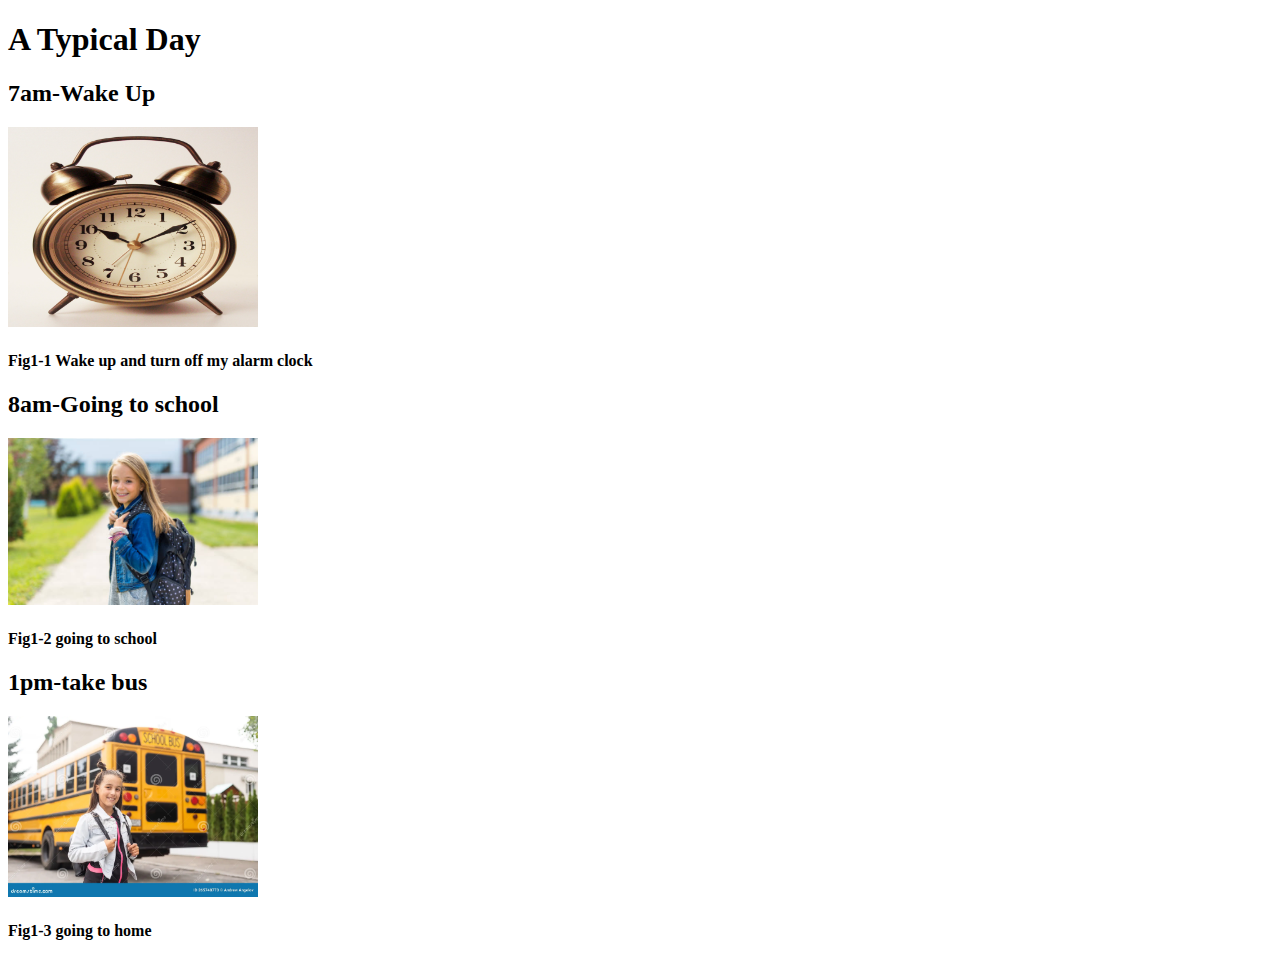
<file: Assignment L1/Assignment L1/index.html>
<!DOCTYPE html>
<html lang="en">
<head>
    <meta charset="UTF-8">
    <meta name="viewport" content="width=device-width, initial-scale=1.0">
    <title>My typical day</title>
</head>
<body>
    <h1>A Typical Day</h1>
    <h2>7am-Wake Up</h2>
    <img src="./images/Alarm_Clocks_20101107a.jpg" alt="clock" width="250px" height="200px">  
    <h4>Fig1-1 Wake up and turn off my alarm clock</h4>
    <h2>8am-Going to school</h2>
    <img src="./images/826dcdd00a623cd773eb862b1fa5e402.png" alt="girl going to school" width="250px">
    <h4>Fig1-2 going to school</h4>
    <h2>1pm-take bus</h2>
    <img src="./images/in the bus.webp" alt="girl in the bus" width="250px">
    <h4>Fig1-3 going to home</h4>

    
</body>
</html>
</file>
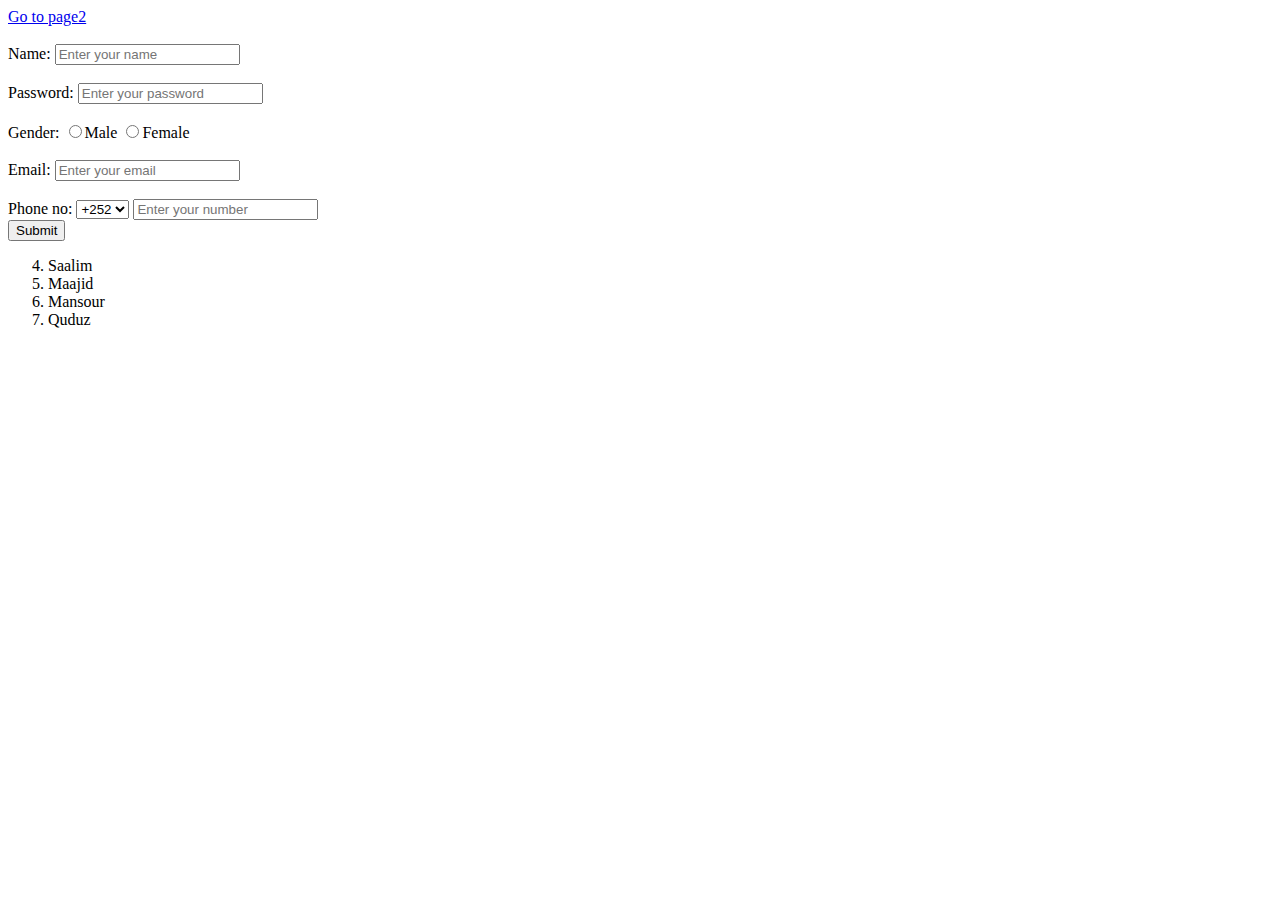
<file: Assignment L1/Assignment L2/index.html>
<!DOCTYPE html>
<html lang="en">
<head>
    <meta charset="UTF-8">
    <meta name="viewport" content="width=device-width, initial-scale=1.0">
    <title>Form|Travel</title>
</head>
<body>
    <a href="about.html" target="_blank">Go to page2</a>
    <br><br>
    <label>Name: </label>
    <input type="text" placeholder="Enter your name">
    <br><br>
    <label>Password: </label>
    <input type="password" placeholder="Enter your password">
    <br><br>
    <label>Gender: </label>
    <input type="radio" name="Gender">Male
    <input type="radio" name="Gender">Female
    <br><br>
    <label>Email: </label>
    <input type="email" placeholder="Enter your email">
    <br><br>
    <label>Phone no: </label>
    <select>
        <option>+252</option>
        <option>+940</option>
        <option>+911</option>
        <option>+254</option>
    </select>
    <input type="number" placeholder="Enter your number">
    <br>
    <input type="submit">
    <!--ordered list how to change the number-->
    <ol start="4">
        <li>Saalim</li>
        <li>Maajid</li>
        <li>Mansour</li>
        <li>Quduz</li>
    </ol>
</body>
</html>
</file>
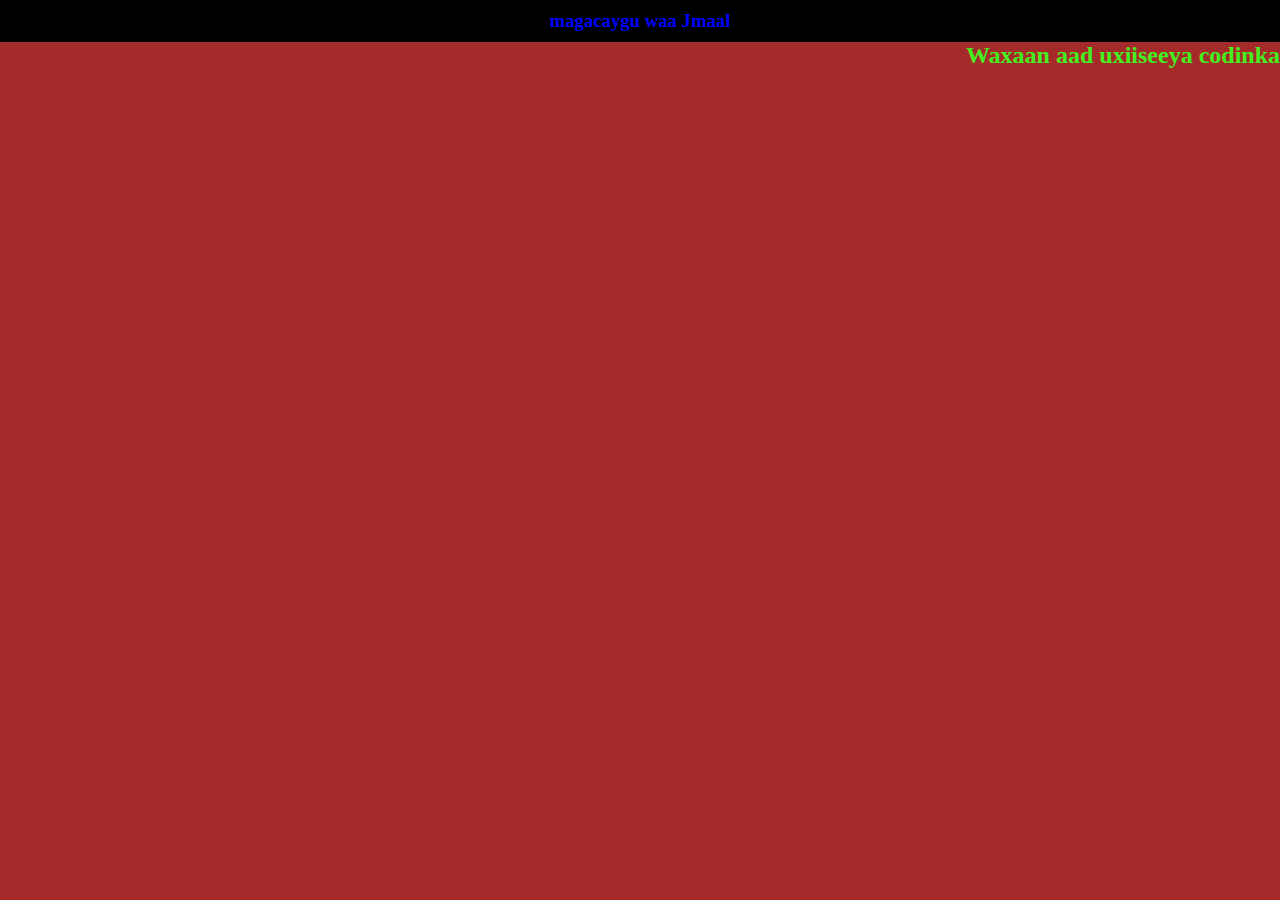
<file: Assignment L1/assignment L4/index.html>
<!DOCTYPE html>
<html lang="en">
  <head>
    <meta charset="UTF-8" />
    <meta name="viewport" content="width=device-width, initial-scale=1.0" />
    <link rel="stylesheet" href="style.css" />
    <title>Style</title>
    <!--qaabkani waa embedded css-->
    <style>
      h2 {
        color: rgb(67, 240, 32);

        text-align: right;
      }
    </style>
    <!--end embedded-->
  </head>
  <body>
    <!--noocan waa inline css-->
    <h3
      style="
        color: blue;
        text-align: center;
        background-color: black;
        padding: 10px 20px;
      "
    >
      magacaygu waa Jmaal
    </h3>
    <h2>Waxaan aad uxiiseeya codinka</h2>
    <!--end inline-->
  </body>
</html>
</file>
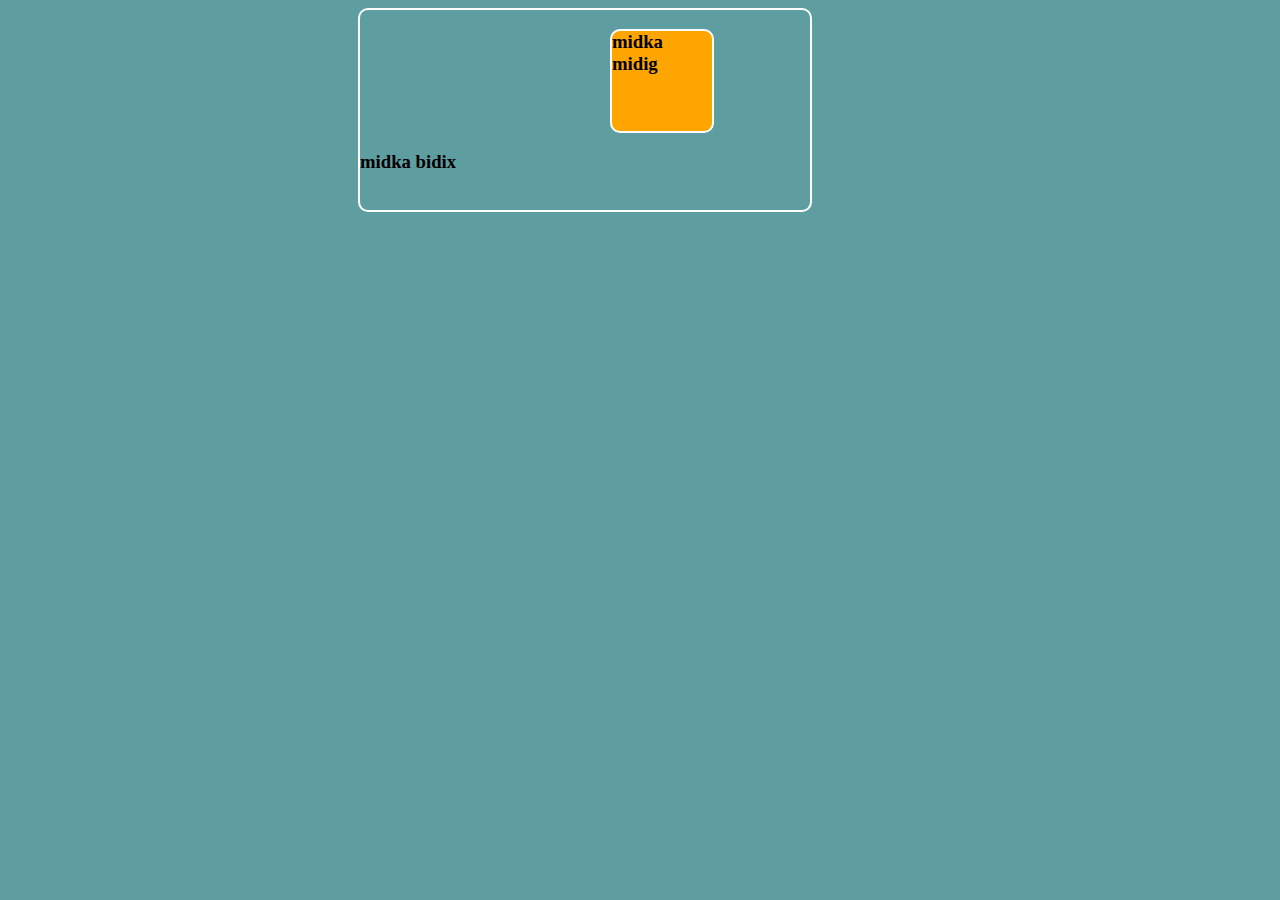
<file: Assignment L1/assignment L5/index.html>
<!DOCTYPE html>
<html lang="en">
<head>
    <meta charset="UTF-8">
    <meta name="viewport" content="width=device-width, initial-scale=1.0">
    <title>Learning div</title>
    <link rel="stylesheet" href="style.css">
    <link rel="icon" href="./images/icon.png">
</head>
<body>
</body>
    <div class="All">
        <div>
            <h3 class="right">midka midig</h3>
            <h3 class="left">midka bidix</h3>

        </div>
    </div>
</body>
</html>
</file>
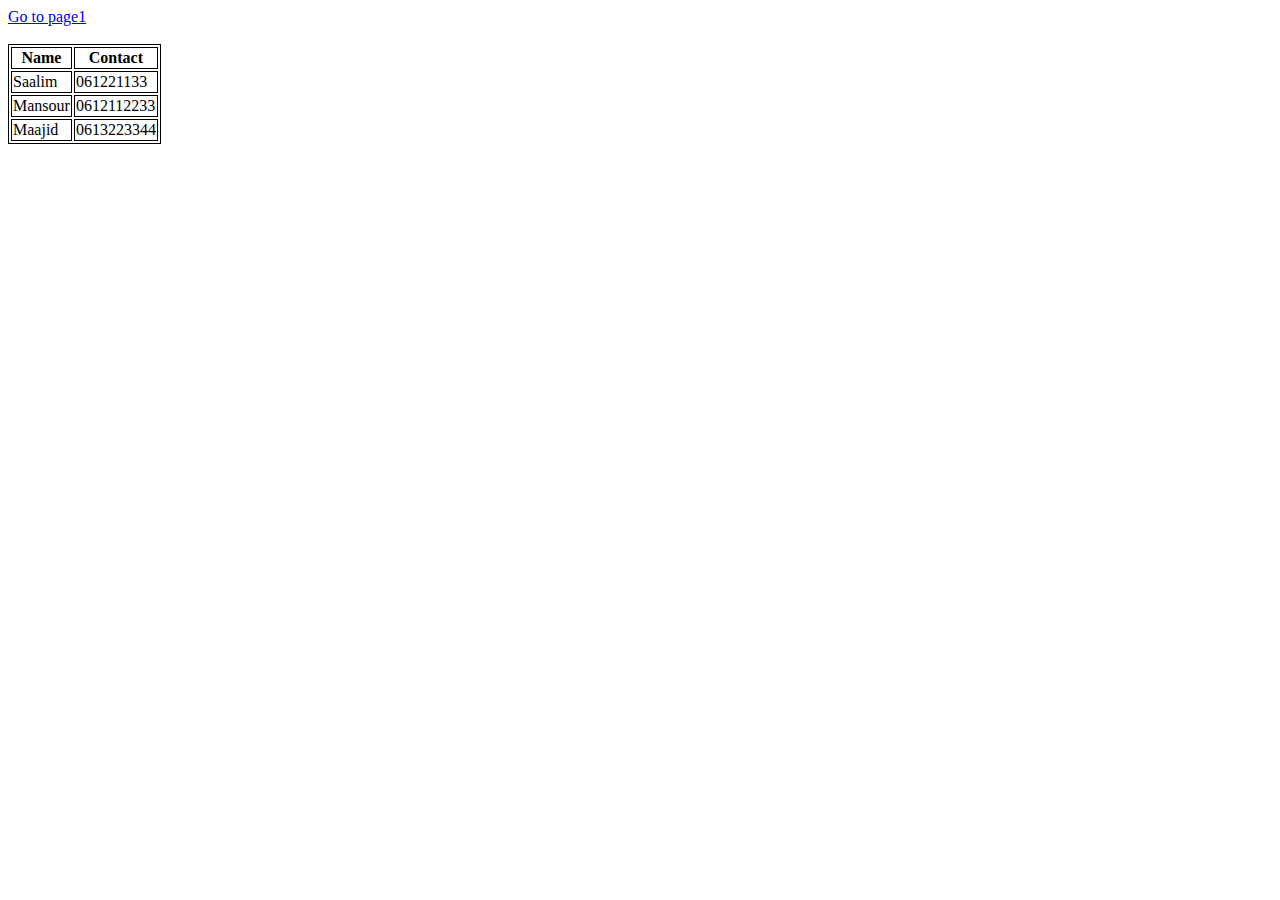
<file: Assignment L1/Assignment L2/about.html>
<!DOCTYPE html>
<html lang="en">
<head>
    <meta charset="UTF-8">
    <meta name="viewport" content="width=device-width, initial-scale=1.0">
    <title>Data table</title>
</head>
<body>
    <a href="index.html" target="_blank">Go to page1</a>
    <br><br>
    <table style="border:1px solid black">
        <tr>
            <th style="border:1px solid black">Name</th>
            <th style="border:1px solid black">Contact</th>
        </tr>
        <tr>
            <td style="border:1px solid black">Saalim</td>
            <td style="border:1px solid black">061221133</td>
        </tr>
        <tr>
            <td style="border:1px solid black">Mansour</td>
            <td style="border:1px solid black">0612112233</td>
        </tr>
        <tr>
            <td style="border:1px solid black">Maajid</td>
            <td style="border:1px solid black">0613223344</td>
        </tr>
    
    </table>
    
</body>
</html>
</file>
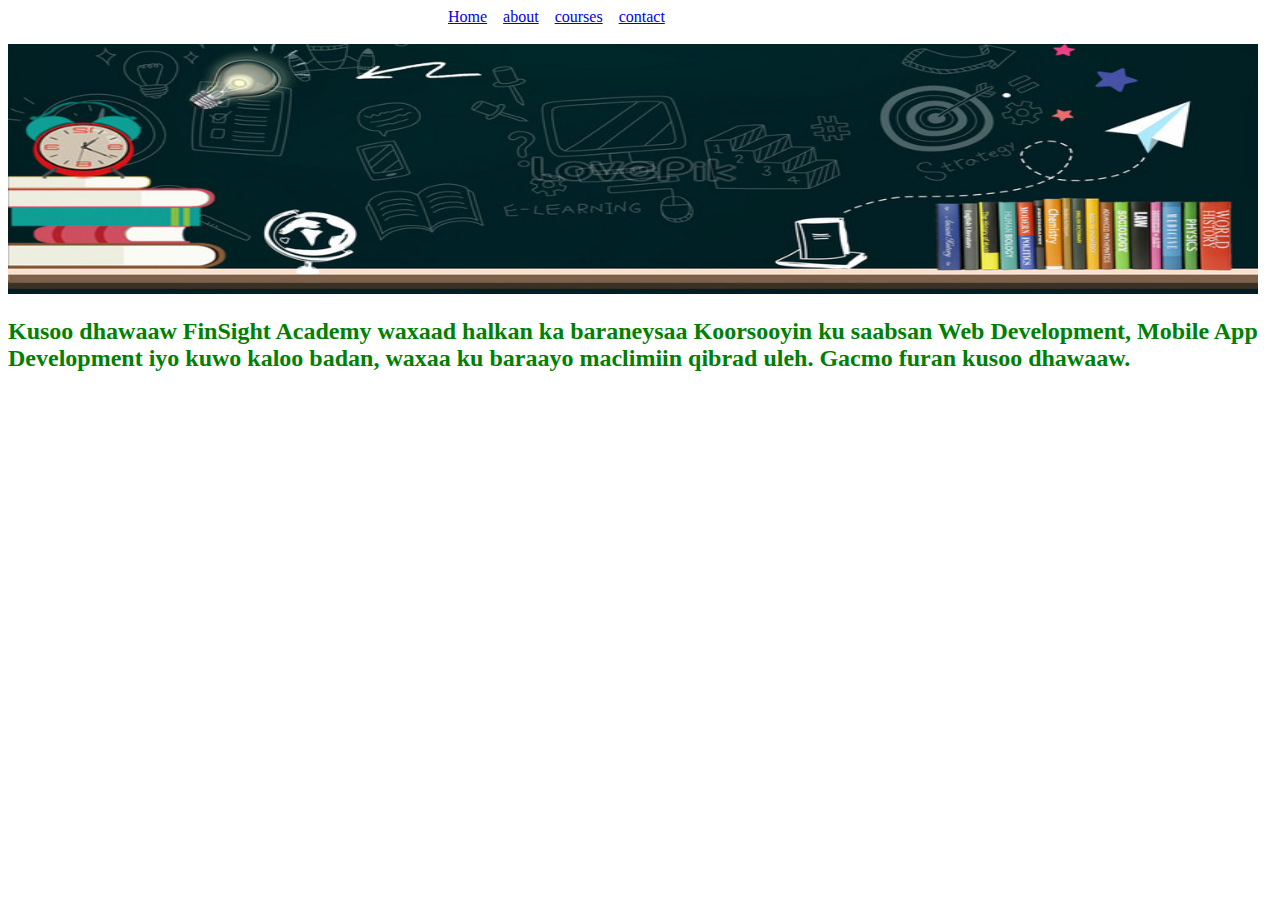
<file: Assignment L1/assignment L3/about.html>
<!DOCTYPE html>
<html lang="en">
<head>
    <meta charset="UTF-8">
    <meta name="viewport" content="width=device-width, initial-scale=1.0">
    <title>about</title>
</head>
<body>
    &nbsp;&nbsp;&nbsp;&nbsp;&nbsp;&nbsp;&nbsp;&nbsp;&nbsp;&nbsp;&nbsp;&nbsp;&nbsp;&nbsp;&nbsp;&nbsp;
    &nbsp;&nbsp;&nbsp;&nbsp;&nbsp;&nbsp;&nbsp;&nbsp;&nbsp;&nbsp;&nbsp;&nbsp;&nbsp;&nbsp;&nbsp;&nbsp;&nbsp;&nbsp;&nbsp;&nbsp;&nbsp;&nbsp;&nbsp;
    &nbsp;&nbsp;&nbsp;&nbsp;&nbsp;&nbsp;&nbsp;&nbsp;&nbsp;&nbsp;&nbsp;&nbsp;
    &nbsp;&nbsp;&nbsp;&nbsp;&nbsp;&nbsp;&nbsp;&nbsp;&nbsp;&nbsp;&nbsp;&nbsp;
    &nbsp;&nbsp;&nbsp;&nbsp;&nbsp;&nbsp;&nbsp;&nbsp;&nbsp;&nbsp;&nbsp;&nbsp;&nbsp;&nbsp;&nbsp;&nbsp;
    &nbsp;&nbsp;&nbsp;&nbsp;&nbsp;&nbsp;&nbsp;&nbsp;&nbsp;&nbsp;&nbsp;&nbsp;&nbsp;&nbsp;&nbsp;&nbsp;
    &nbsp;&nbsp;&nbsp;&nbsp;&nbsp;&nbsp;&nbsp;&nbsp;
    <a href="home.html"target="_blank">Home</a>&nbsp;&nbsp;&nbsp;
    <a href="about.html"target="_blank">about</a>&nbsp;&nbsp;&nbsp;
    <a href="courses.html"target="_blank">courses</a>&nbsp;&nbsp;&nbsp;
    <a href="contacts.html"target="_blank">contact</a>
    <br><br>
    <img src="./videos/edu.jpg" width="1250" height="250">
    <h2 style="color: green;">Kusoo dhawaaw FinSight Academy waxaad halkan ka baraneysaa Koorsooyin ku saabsan
         Web Development, Mobile App Development iyo kuwo kaloo badan, waxaa ku baraayo 
         maclimiin qibrad uleh. Gacmo furan kusoo dhawaaw.</h2>
    
</body>
</html>
</file>
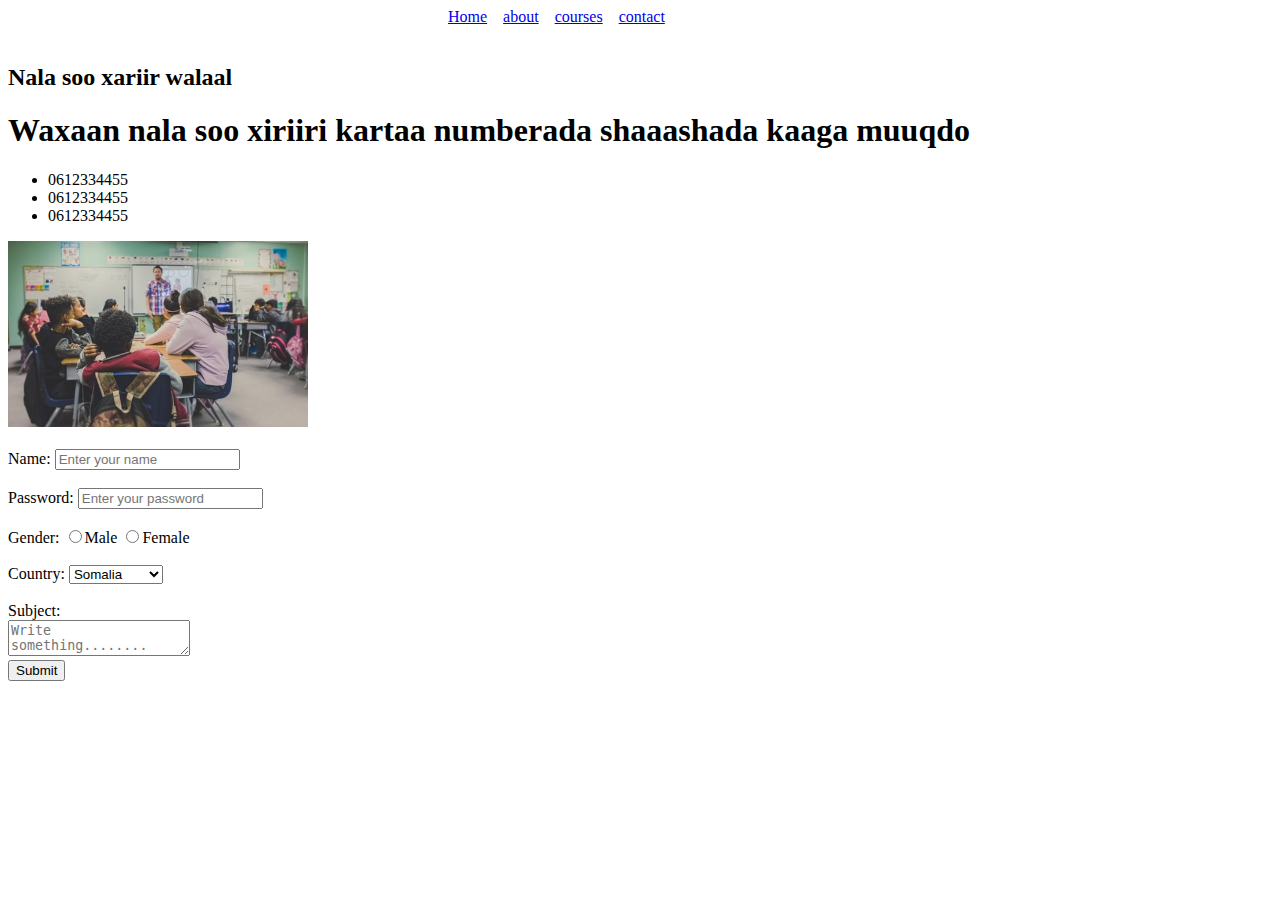
<file: Assignment L1/assignment L3/contacts.html>
<!DOCTYPE html>
<html lang="en">
<head>
    <meta charset="UTF-8">
    <meta name="viewport" content="width=device-width, initial-scale=1.0">
    <title>contact </title>
</head>
<body>
    &nbsp;&nbsp;&nbsp;&nbsp;&nbsp;&nbsp;&nbsp;&nbsp;&nbsp;&nbsp;&nbsp;&nbsp;&nbsp;&nbsp;&nbsp;&nbsp;
    &nbsp;&nbsp;&nbsp;&nbsp;&nbsp;&nbsp;&nbsp;&nbsp;&nbsp;&nbsp;&nbsp;&nbsp;&nbsp;&nbsp;&nbsp;&nbsp;&nbsp;&nbsp;&nbsp;&nbsp;&nbsp;&nbsp;&nbsp;
    &nbsp;&nbsp;&nbsp;&nbsp;&nbsp;&nbsp;&nbsp;&nbsp;&nbsp;&nbsp;&nbsp;&nbsp;
    &nbsp;&nbsp;&nbsp;&nbsp;&nbsp;&nbsp;&nbsp;&nbsp;&nbsp;&nbsp;&nbsp;&nbsp;
    &nbsp;&nbsp;&nbsp;&nbsp;&nbsp;&nbsp;&nbsp;&nbsp;&nbsp;&nbsp;&nbsp;&nbsp;&nbsp;&nbsp;&nbsp;&nbsp;
    &nbsp;&nbsp;&nbsp;&nbsp;&nbsp;&nbsp;&nbsp;&nbsp;&nbsp;&nbsp;&nbsp;&nbsp;&nbsp;&nbsp;&nbsp;&nbsp;
    &nbsp;&nbsp;&nbsp;&nbsp;&nbsp;&nbsp;&nbsp;&nbsp;
    <a href="home.html"target="_blank">Home</a>&nbsp;&nbsp;&nbsp;
    <a href="about.html"target="_blank">about</a>&nbsp;&nbsp;&nbsp;
    <a href="courses.html"target="_blank">courses</a>&nbsp;&nbsp;&nbsp;
    <a href="contacts.html"target="_blank">contact</a>
    <br><br>
    <h2>Nala soo xariir walaal</h2>
    <h1>Waxaan nala soo xiriiri kartaa numberada shaaashada kaaga muuqdo</h1>
    <ul>
        <li>0612334455</li>
        <li>0612334455</li>
        <li>0612334455</li>
    </ul>
    <img src="./videos/sawir.jpg" alt="sawir wax barasho" width="300">
    <br><br>
    <label>Name: </label>
    <input type="text" placeholder="Enter your name">
    <br><br>
    <label>Password: </label>
    <input type="password" placeholder="Enter your password">
    <br><br>
    <label>Gender: </label>
    <input type="radio" name="Gender">Male
    <input type="radio" name="Gender">Female
    <br><br>
    <label>Country: </label>
    <select>
    <option>Somalia</option>
    <option>South africa</option>
    <option>South korea</option>
    <option>Saudia</option>
</select>
<br><br>
<label>Subject: </label>
<br>
<textarea placeholder="Write something........"></textarea>
<br>
<button>Submit</button>
    
</body>
</html>
</file>
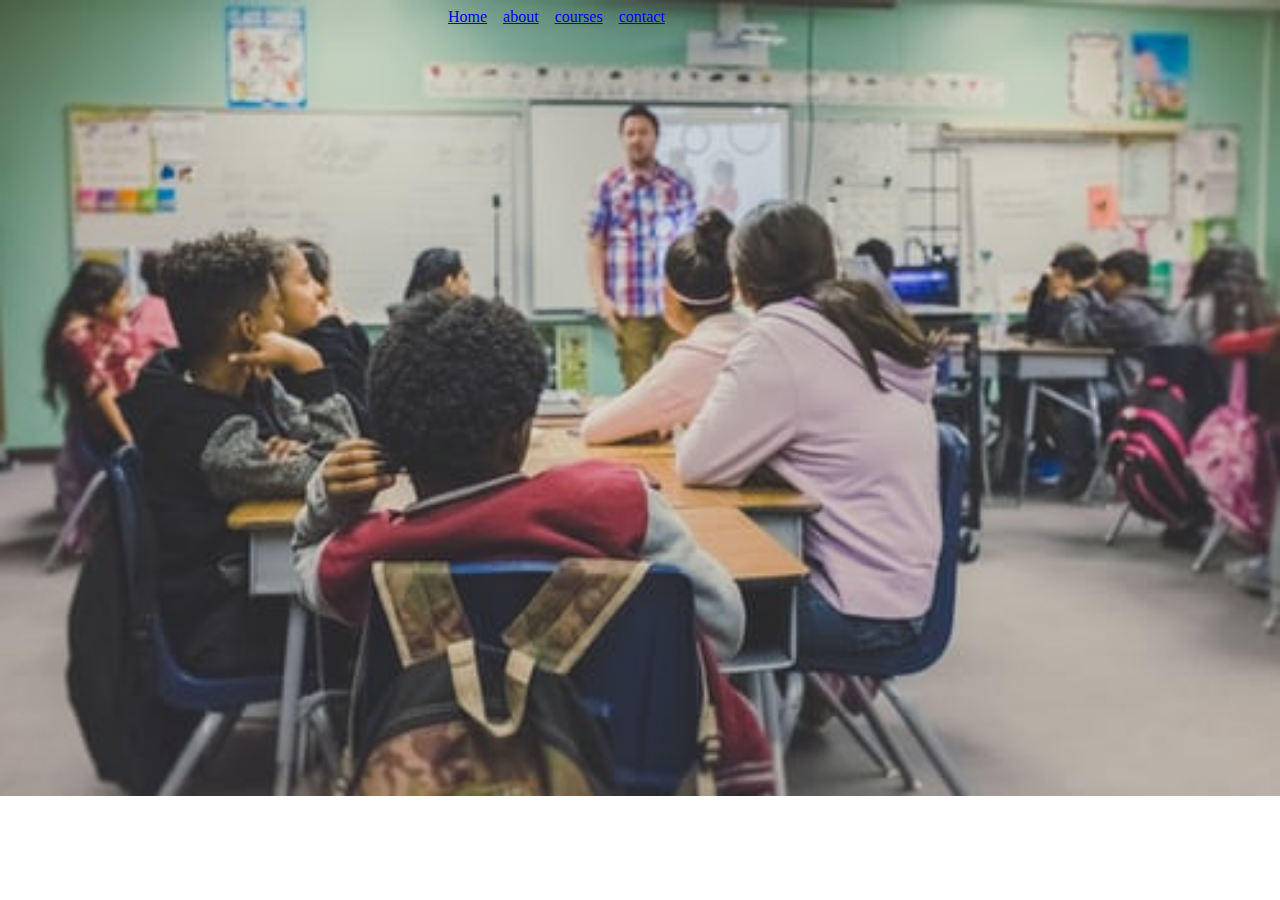
<file: Assignment L1/assignment L3/home.html>
<!DOCTYPE html>
<html lang="en">
<head>
    <meta charset="UTF-8">
    <meta name="viewport" content="width=device-width, initial-scale=1.0">
    <title>Home</title>
</head>
<body style="background-image: url(./videos/sawir.jpg);background-repeat: no-repeat;background-size: cover; ">
    &nbsp;&nbsp;&nbsp;&nbsp;&nbsp;&nbsp;&nbsp;&nbsp;&nbsp;&nbsp;&nbsp;&nbsp;&nbsp;&nbsp;&nbsp;&nbsp;
    &nbsp;&nbsp;&nbsp;&nbsp;&nbsp;&nbsp;&nbsp;&nbsp;&nbsp;&nbsp;&nbsp;&nbsp;&nbsp;&nbsp;&nbsp;&nbsp;&nbsp;&nbsp;&nbsp;&nbsp;&nbsp;&nbsp;&nbsp;
    &nbsp;&nbsp;&nbsp;&nbsp;&nbsp;&nbsp;&nbsp;&nbsp;&nbsp;&nbsp;&nbsp;&nbsp;
    &nbsp;&nbsp;&nbsp;&nbsp;&nbsp;&nbsp;&nbsp;&nbsp;&nbsp;&nbsp;&nbsp;&nbsp;
    &nbsp;&nbsp;&nbsp;&nbsp;&nbsp;&nbsp;&nbsp;&nbsp;&nbsp;&nbsp;&nbsp;&nbsp;&nbsp;&nbsp;&nbsp;&nbsp;
    &nbsp;&nbsp;&nbsp;&nbsp;&nbsp;&nbsp;&nbsp;&nbsp;&nbsp;&nbsp;&nbsp;&nbsp;&nbsp;&nbsp;&nbsp;&nbsp;
    &nbsp;&nbsp;&nbsp;&nbsp;&nbsp;&nbsp;&nbsp;&nbsp;
    <a href="home.html" target="_blank">Home</a>&nbsp;&nbsp;&nbsp;
    <a href="about.html" target="_blank">about</a>&nbsp;&nbsp;&nbsp;
    <a href="courses.html" target="_blank">courses</a>&nbsp;&nbsp;&nbsp;
    <a href="contacts.html" target="_blank">contact</a>
    
</body>
</html>
</file>
<file: Assignment L1/assignment L4/style.css>
*{
    padding: 0;
    margin: 0;
}
body{
    background-color: brown;
}
</file>
<file: Assignment L1/assignment L5/style.css>
body{
    background:cadetblue;
}
.All{
    background-color: cadetblue;
    border: 2px solid white;
    width: 450px;
    height: 200px;
    border-radius: 10px;
    margin-left: 350px;
}
.right{
    background-color: orange;
    margin-left: 250px;
    margin-right: 10px;
    height: 100px;
    width: 100px;
    border: 2px solid white;
    border-radius: 10px;
}
</file>
